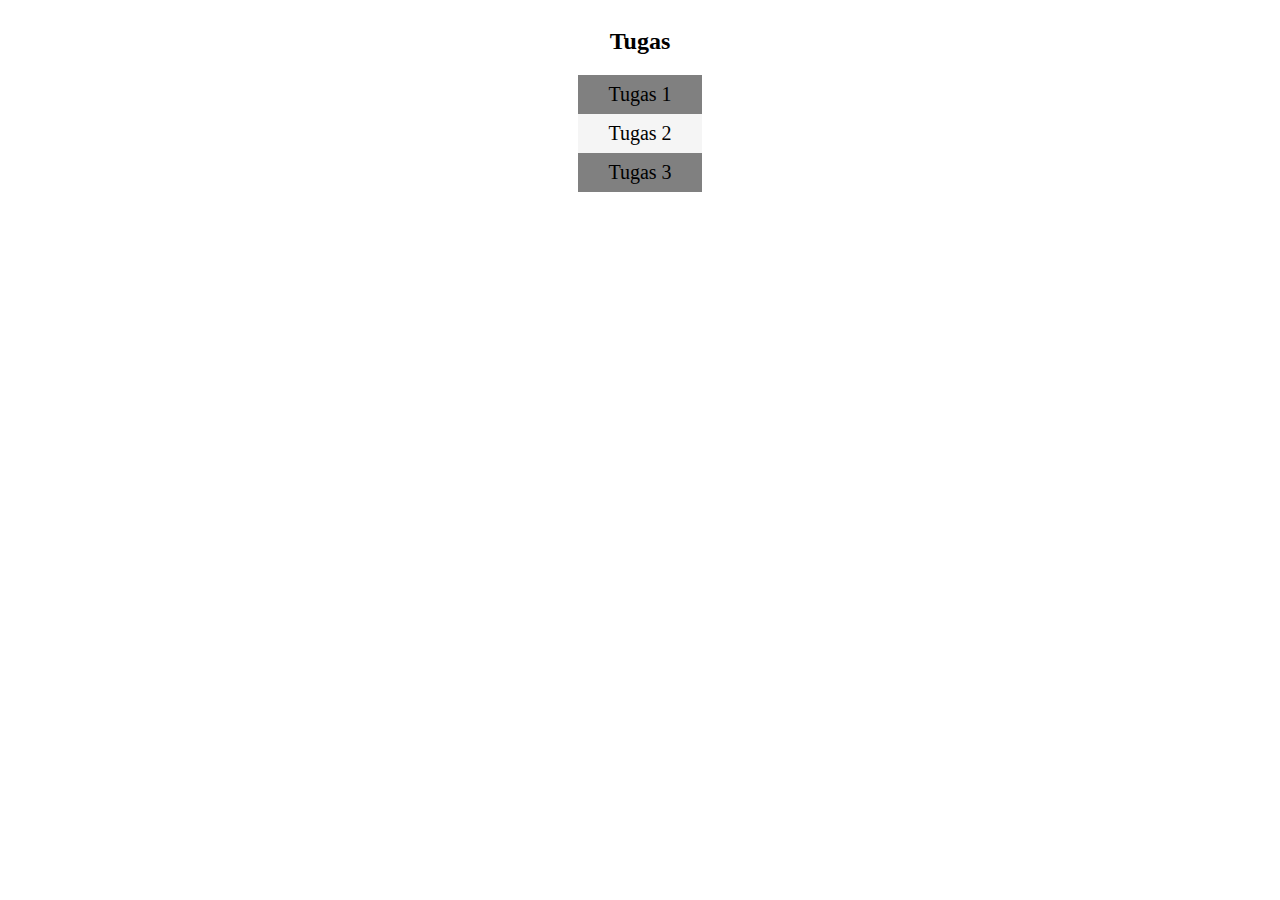
<file: templates/index.html>
<!DOCTYPE html>
<html lang="en">
<head>
  <meta http-equiv="Content-Type" content="text/html;charset=UTF-8">
  <meta name="viewport" content="width=device-width, initial-scale=1.0">
  <style>a { display: block }</style>
  <link rel="stylesheet" href="/static/daftar.css">
  <title>Document</title>
</head>
<body>

<h2>Tugas </h2>
<a href=/tugas1>Tugas 1</a>
<a href=/tugas2>Tugas 2</a>
<a href=/tugas3>Tugas 3</a>

</body>
</html>
</file>
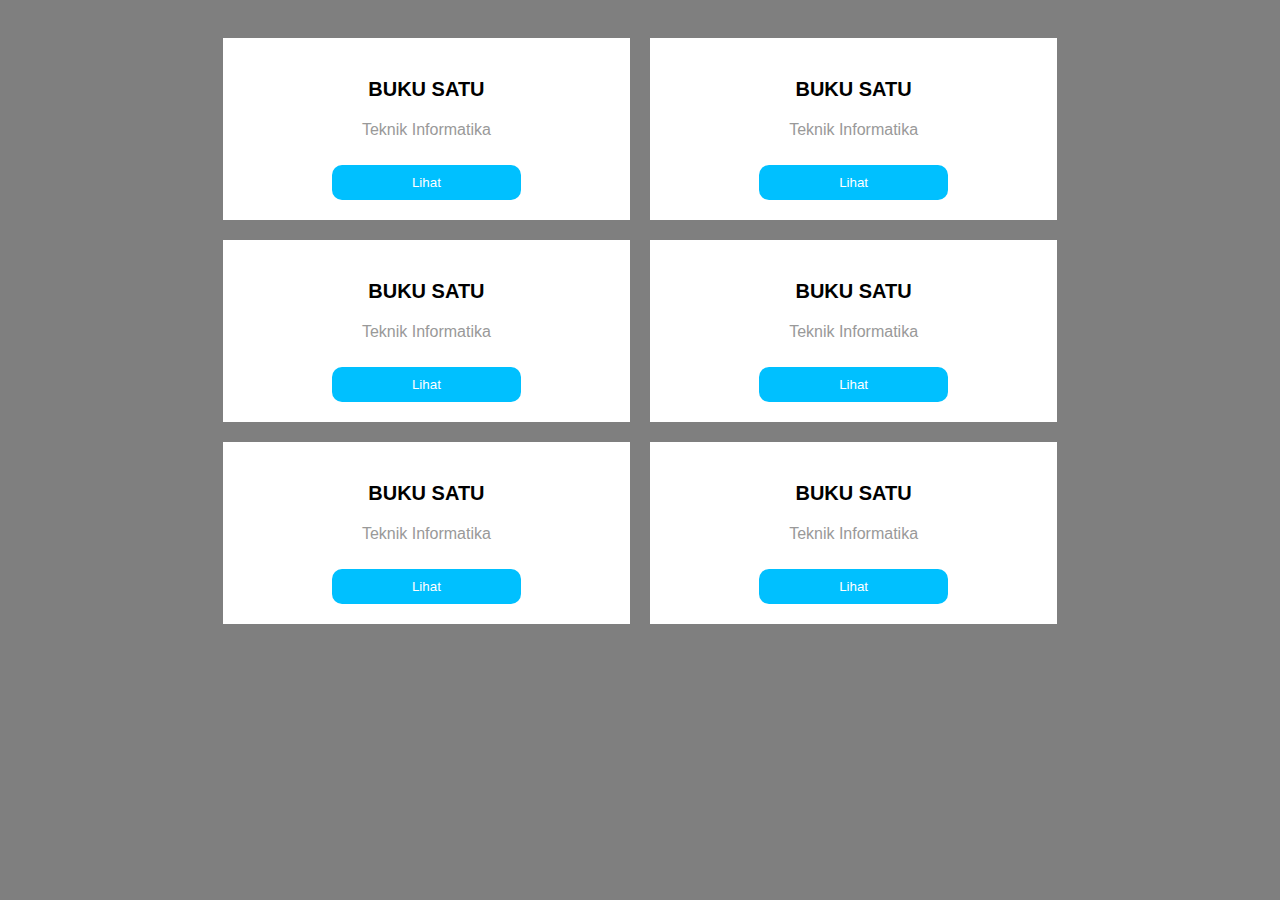
<file: templates/tugas2/buku.html>
<!DOCTYPE html>
<html>
<head>
  <meta charset="UTF-8">
  <meta name="viewport" content="width=device-width, initial-scale=1.0">
  <title>Buku </title>
  <link rel="stylesheet" href="/static/buku.css">
</head>
<body>
  <div class="container">
    <div class="box">
      <h3 class="title">BUKU SATU</h3>
      <p class="subtitle">Teknik Informatika</p>
      <button class="button">Lihat</button>
    </div>
    <div class="box">
      <h3 class="title">BUKU SATU</h3>
      <p class="subtitle">Teknik Informatika</p>
      <button class="button">Lihat</button>
    </div>
    <div class="box">
      <h3 class="title">BUKU SATU</h3>
      <p class="subtitle">Teknik Informatika</p>
      <button class="button">Lihat</button>
    </div>
    <div class="box">
      <h3 class="title">BUKU SATU</h3>
      <p class="subtitle">Teknik Informatika</p>
      <button class="button">Lihat</button>
    </div>
    <div class="box">
      <h3 class="title">BUKU SATU</h3>
      <p class="subtitle">Teknik Informatika</p>
      <button class="button">Lihat</button>
    </div>
    <div class="box">
      <h3 class="title">BUKU SATU</h3>
      <p class="subtitle">Teknik Informatika</p>
      <button class="button">Lihat</button>
    </div>
  </div>
</body>
</html>
</file>
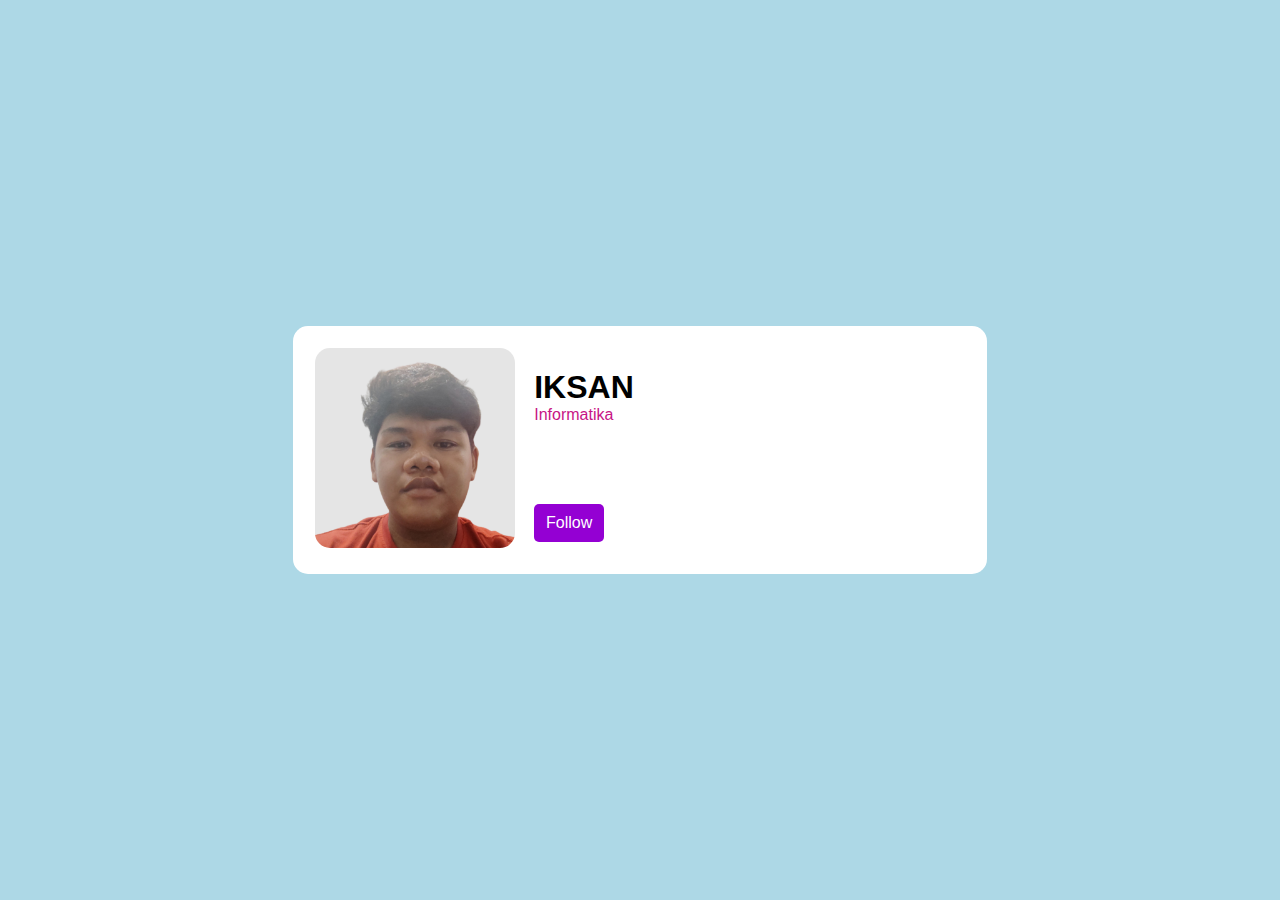
<file: templates/tugas2/tanda-pengenal.html>
<!DOCTYPE html>
<html>
<head>
  <meta charset="UTF-8">
  <meta http-equiv="X-UA-Compatible" content="IE=edge">
  <meta name="viewport" content="width=device-width, initial-scale=1.0">
  <title>Profil</title>
  <link rel="stylesheet" href="/static/tanda-pengenal.css">
</head>
<body>
<div class="container">
  <div class="image">
    <img src="/static/foto2.jpg" alt="">
  </div>
  <div class="info">
    <h1>IKSAN</h1>
    <p>Informatika</p>
    <a href="https://instagram.com/iksan_ti9?igshid=MzNlNGNkZWQ4Mg==">Follow</a>
  </div>
</div>
</body>
</html>
</file>
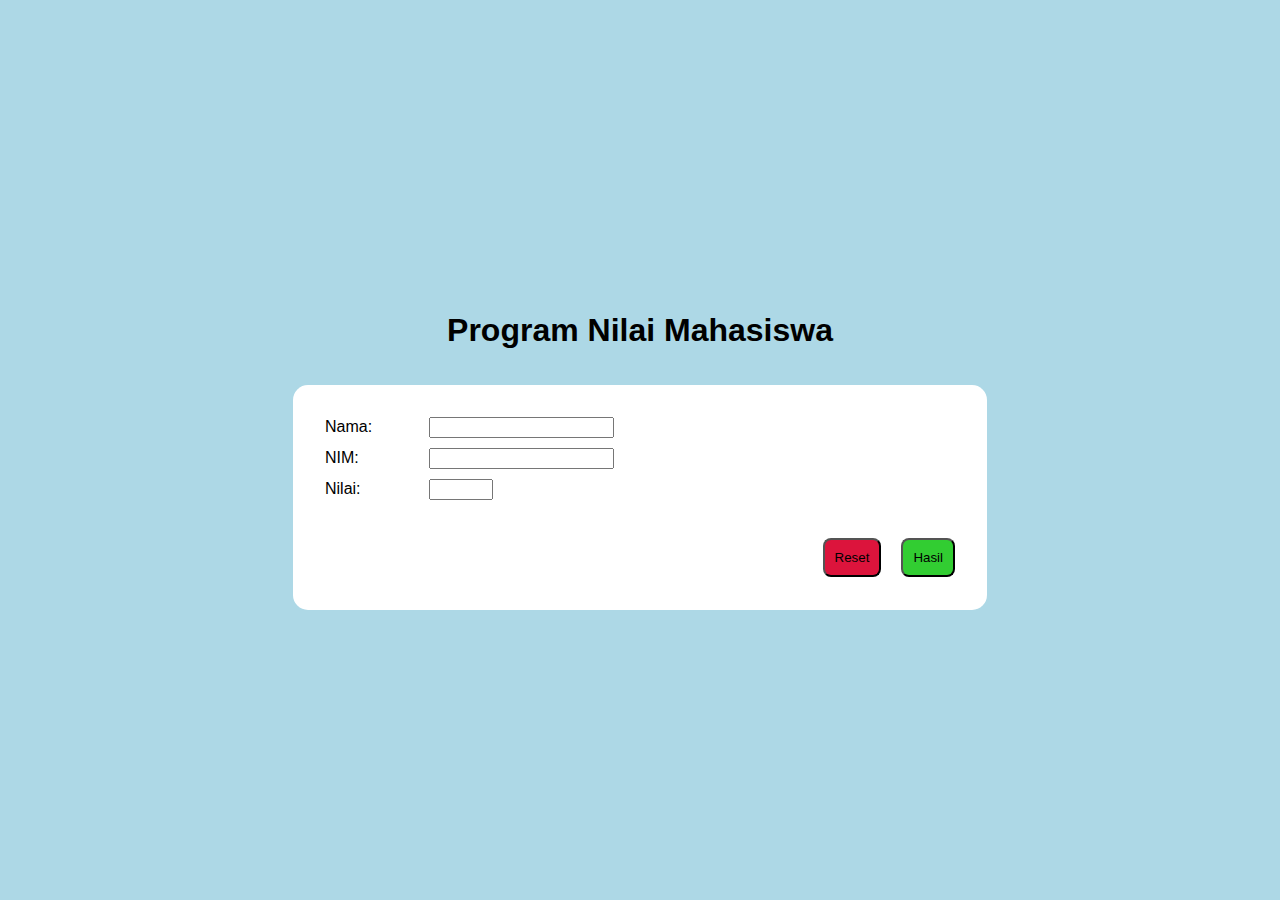
<file: templates/tugas3/nomor2-perhitungan-nilai.htm>
<!DOCTYPE html>
<html lang="id">
<head>
  <meta charset="UTF-8">
  <meta http-equiv="X-UA-Compatible" content="IE=edge">
  <meta name="viewport" content="width=device-width, initial-scale=1.0">
  <title>Program Nilai Mahasiswa</title>
  <link rel="stylesheet" href="/static/tanda-pengenal.css">
  <link rel="stylesheet" href="/static/perhitungan-nilai.css">
  <script src="/static/perhitungan-nilai.js" defer></script>
</head>
<body>
  <h1>Program Nilai Mahasiswa</h1>
  <br><br>
<div class="container">
  <form id="nilaiForm" action="/validasi" method="post">
    <div>
      <label for="nama">Nama:</label>
      <input type="text" id="nama" name="nama" pattern="[A-Za-z]+" required>
    </div>
    <div>
      <label for="nim">NIM:</label>
    <input type="text" id="nim" name="nim" pattern="[0-9]{8}" required>
    </div>
    <div>
      <label for="nilai">Nilai:</label>
      <input type="number" id="nilai" name="nilai" min="0" max="100" required>
    </div>
    <br>
    <button type="submit">Hasil</button>
    <button type="reset">Reset</button>
  </form>
</div>
</body>
</html>
</file>
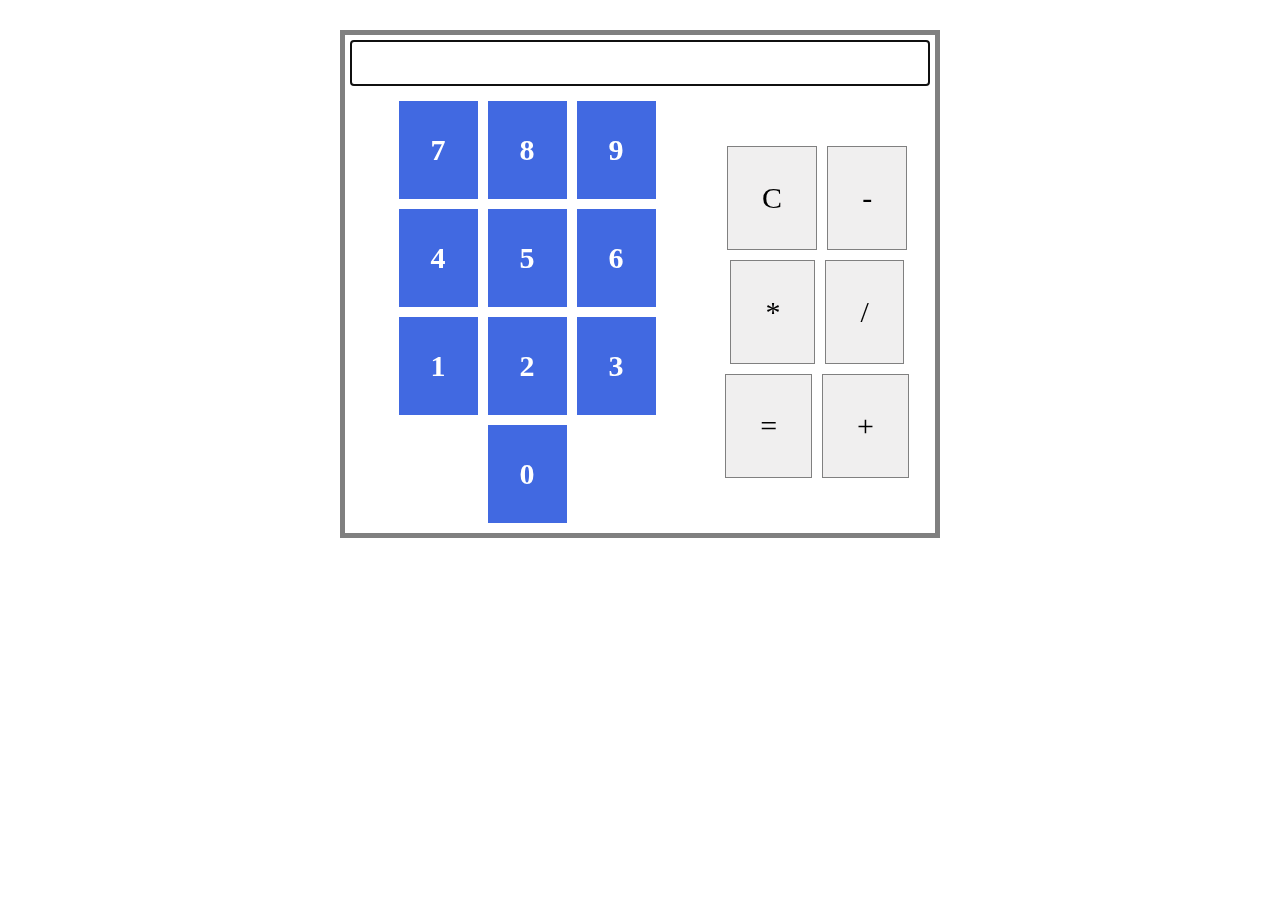
<file: templates/tugas3/nomor3-kalkulator.htm>
<!DOCTYPE html>
<html>
<head>
  <title>Kalkulator</title>
  <link rel="stylesheet" href="/static/kalkulator.css">
  <script src="/static/kalkulator.js" defer></script>
</head>
<body>
<div class="container">
  <input type="text" id="output">
  <div id="tombol">
    <div id="angka">
      <span id="a9">9</span>
      <span id="a8">8</span>
      <span id="a7">7</span>
      <span id="a6">6</span>
      <span id="a5">5</span>
      <span id="a4">4</span>
      <span id="a3">3</span>
      <span id="a2">2</span>
      <span id="a1">1</span>
      <span id="a0">0</span>
    </div>
    <div id="operasi">
      <span id="o-c">C</span>
      <span id="o-m">-</span>
      <span id="o-k">*</span>
      <span id="o-b">/</span>
      <span id="o-s">=</span>
      <span id="o-t">+</span>
    </div>
  </div>
  <script>

  </script>
</div>
</body>
</html>
</file>
<file: static/daftar.css>
body {
  display: flex;
  flex-direction: column;
  align-items: center;
  justify-content: center;
}

a {
  font-size: 20px;
  color: black;
  text-decoration: none;
  padding: 8px 30px;
}

body > a:nth-child(even) {
  background-color: gray;
}

body > a:nth-child(odd) {
  background-color: whitesmoke;
}
</file>
<file: static/buku.css>
body {
  background-color: #7F7F7F;
  font-family: Arial, sans-serif;
  padding: 20px;
  box-sizing: border-box;
}

.container {
  display: flex;
  flex-wrap: wrap;
  justify-content: center;
}

.box {
  background-color: #ffffff;
  width: 30%;
  padding: 20px;
  margin: 10px;
  text-align: center;
  border-radius: 0 auto;
}

.title {
  font-size: 20px;
  font-weight: bold;
}

.subtitle {
  color: #999999;
  font-size: 16px;
/*      margin-top: 10px;*/
}

.button {
  background-color: #00C0FF;
  color: #ffffff;
  padding: 10px 80px;
  border: 1px #ffffff;
  border-radius: 10px;
  margin-top: 10px;
}

@media (max-width: 768px) {
  .box {
    width: 100%;
  }
}
</file>
<file: static/tanda-pengenal.css>
html, body {
  height: 100%;
  margin: 0;
  padding: 0;
}

body {
  background-color: lightblue;
  font-family: arial, sans-serif;
  display: flex;
  justify-content: center;
  align-items: center;
  max-height: 120vh;
}

.container {
  display: flex;
  background-color: white;
  border-radius: 15px;
  padding: 1.4rem;
  width: 650px;
}

img {
  border-radius: 15px;
  height: 200px;
}


.info {
  margin-left: 1.2rem;
}

.info p {
  color: mediumvioletred;
  margin-top: 0;
  padding-top: 0;
}

h1 {
  margin-bottom: 0;
  padding-bottom: 0;
}

.info a {
  background-color: darkviolet;
  border-radius: 5px;
  border: none;
  width: 50%;
  color: white;
  margin-top: 5rem;
  text-decoration: none;
  padding: 10px;
  display: block;
  text-align: center;
}

@media screen and (max-width: 720px) {
  .container {
    flex-direction: column;
    width: 80%;
    justify-content: center;
    align-items: center;
  }

  .container > div {
    display: flex;
    justify-content: center;
  }

  .info {
    margin-left: 0;
    flex-direction: column;
    align-items: center;
  }

  img {
    width: 100%;
    height: 250px;
    object-fit: cover;
  }

  .info a {
    margin-top: 2.8rem;
  }
}
</file>
<file: static/perhitungan-nilai.css>
html > body {
  flex-direction: column;
}

body > div.container {
  display: block;
  align-items: center;
  justify-content: center;
  flex-direction: column;
}

body > div.container > h1 {
  margin: auto
}

label {
  display: inline-block;
  width: 100px;
}

/* body > div.container > form#nilaiForm {
  display: flex;
  justify-content: flex-end;
} */

body > div.container > form#nilaiForm > div {
  margin: 10px
}

body > div.container > form#nilaiForm > button {
  float: right;
  margin: 10px;
  padding: 10px;
  border-radius: 8px;
}

body > div.container > form#nilaiForm > button[type=submit] {
  background-color: limegreen;
}

body > div.container > form#nilaiForm > button[type=reset] {
  background-color: crimson;
}
</file>
<file: static/kalkulator.css>
.container {
  box-sizing: border-box;
  max-width: 600px;
  margin: 30px auto;
  border: 5px solid grey;
  padding: 5px;
  display: flex;
  flex-wrap: wrap;
}

#output {
  width: 100%;
  margin-bottom: 10px;
  border-style: solid;
  border-width: 2px;
  text-align: right;
  font-size: 35px;
}

#tombol {
  font-size: 30px;
  box-sizing: border-box;
  display: flex;
  flex-direction: row;
  flex-wrap: nowrap;
  justify-content: center;
  align-items: center;
}

#angka {
  color: white;
  font-weight: bold;
  box-sizing: border-box;
  display: flex;
  flex-wrap: wrap;
  flex-direction: row-reverse;
  justify-content: center;
  align-items: center;
}

#angka span {
  background-color: royalblue;
  padding: 32px;
  margin: 5px;
  box-sizing: border-box;
}

#angka span.nil {
  background-color: transparent;
}

#operasi {
  box-sizing: border-box;
  display: flex;
  flex-wrap: wrap;
  justify-content: center;
  align-items: center;
  align-content: center;
}

#operasi span {
  background-color: #F0EFEF;
  padding: 34px;
  margin: 5px;
  border: 1px solid grey;
}
</file>
